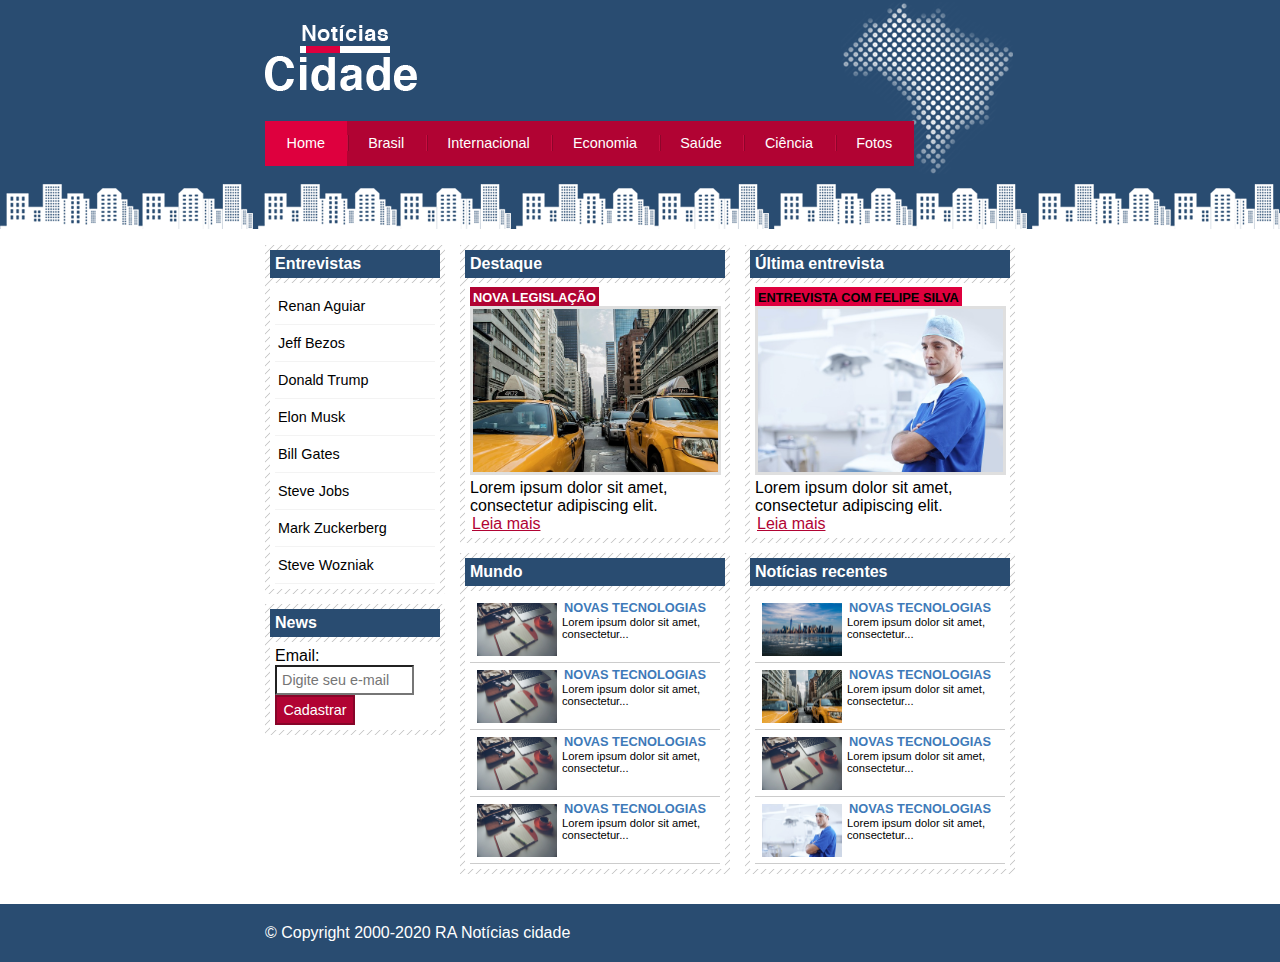
<file: index.html>
<!DOCTYPE html>
<html>
	<head>
		<title>Notícias cidade - Seu site de notícias</title>
		<meta charset="utf-8">

		<!-- Estilo customizado --> 
		<link rel="stylesheet" type="text/css" href="css/estilo.css">

	</head>

	<body class="home">
		<!-- Início container -->
		<div id="container">
			<!-- Início topo -->
			<div id="topo">
				<h1 class="logo">Notícias cidade</h1>
				<ul id="navegacao">
					<li class="primeiro">
						<a id="home" href="index.html">Home</a>
					</li>
					<li>
						<a id="brasil" href="brasil.html">Brasil</a>
					</li>
					<li>
						<a id="internacional" href="internacional.html">Internacional</a>
					</li>
					<li>
						<a id="economia" href="economia.html">Economia</a>
					</li>
					<li>
						<a id="saude" href="saude.html">Saúde</a>
					</li>
					<li>
						<a id="ciencia" href="ciencia.html">Ciência</a>
					</li>
					<li>
						<a id="fotos" href="fotos.html">Fotos</a>
					</li>
				</ul>
			</div><!-- Fim topo -->

			<!-- Início conteudo -->
		<div id="conteudo">
				
				<div id="primario">
					
					<div class="caixa destaque">
						<h2>Destaque</h2>
						<div class="caixa-conteudo">
							<h3>Nova legislação</h3>
							<img class="imagem-principal" src="imagens/taxi.jpg" width="100%">
							<p>
								Lorem ipsum dolor sit amet, 
								consectetur adipiscing elit.
							</p>
							<a href="nova-legislacao.html">Leia mais</a>
						</div>
					</div>

						<div class="caixa">
							<h2>Mundo</h2>
							<div class="caixa-conteudo">
								
								<ul id="lista-noticias">
									<li>
										<a href="">
											<img src="imagens/tecnologia.jpg" width="80">
											<h3>Novas tecnologias</h3>
											<p>Lorem ipsum dolor sit amet, consectetur...</p>
										</a>
									</li>
									
									<li>
										<a href="">
											<img src="imagens/tecnologia.jpg" width="80">
											<h3>Novas tecnologias</h3>
											<p>Lorem ipsum dolor sit amet, consectetur...</p>
										</a>
									</li>

									<li>
										<a href="">
											<img src="imagens/tecnologia.jpg" width="80">
											<h3>Novas tecnologias</h3>
											<p>Lorem ipsum dolor sit amet, consectetur...</p>
										</a>
									</li>

									<li>
										<a href="">
											<img src="imagens/tecnologia.jpg" width="80">
											<h3>Novas tecnologias</h3>
											<p>Lorem ipsum dolor sit amet, consectetur...</p>
										</a>
									</li>
								</ul>

							</div>
							
						</div>
				</div>
					
				<div id="secundario">
					
					<div class="caixa entrevista">
						<h2>Última entrevista</h2>
						<div class="caixa-conteudo">
							<h3>Entrevista com felipe silva</h3>
							<img class="imagem-principal" src="imagens/doutor.jpg" width="100%">
							<p>
								Lorem ipsum dolor sit amet, 
								consectetur adipiscing elit.
							</p>
							<a href="">Leia mais</a>
						</div>
					</div>
					<div class="caixa">
							<h2>Notícias recentes</h2>
							<div class="caixa-conteudo">
								
								<ul id="lista-noticias">
									<li>
										<a href="">
											<img src="imagens/cidade.jpg" width="80">
											<h3>Novas tecnologias</h3>
											<p>Lorem ipsum dolor sit amet, consectetur...</p>
										</a>
									</li>
									
									<li>
										<a href="">
											<img src="imagens/taxi.jpg" width="80">
											<h3>Novas tecnologias</h3>
											<p>Lorem ipsum dolor sit amet, consectetur...</p>
										</a>
									</li>

									<li>
										<a href="">
											<img src="imagens/tecnologia.jpg" width="80">
											<h3>Novas tecnologias</h3>
											<p>Lorem ipsum dolor sit amet, consectetur...</p>
										</a>
									</li>

									<li>
										<a href="">
											<img src="imagens/doutor.jpg" width="80">
											<h3>Novas tecnologias</h3>
											<p>Lorem ipsum dolor sit amet, consectetur...</p>
										</a>
									</li>
								</ul>

							</div>
							
						</div>
				</div>

				<!-- Início lateral -->
				<div id="lateral">

					<div class="caixa">
						<h2>Entrevistas</h2>
						<div class="caixa-conteudo">
							<ul>
								<li><a id="brasil" href="renan.html">Renan Aguiar</a></li>
								<li><a href="">Jeff Bezos</a></li>
								<li><a href="">Donald Trump</a></li>
								<li><a href="">Elon Musk</a></li>
								<li><a href="">Bill Gates</a></li>
								<li><a href="">Steve Jobs</a></li>
								<li><a href="">Mark Zuckerberg</a></li>
								<li><a href="">Steve Wozniak</a></li>
							</ul>
						</div>
					</div>

					<div class="caixa">
						<h2>News</h2>
						<div class="caixa-conteudo">
							<form>
								<div>
									<label for="email">Email:</label>
									<input type="text" name="email" id="email" placeholder="Digite seu e-mail">
								</div>

								<div>
									<input class="submit" type="submit" value="Cadastrar">
								</div>
							</form>
						</div>
					
					</div>

				</div><!-- fim/lateral -->
			
		</div> <!-- Fim conteudo -->


		</div> <!-- Fim container -->
		
		<div id="container-rodape" style="clear: both;">
			<div id="rodape">
				&copy; Copyright 2000-2020 RA Notícias cidade
			</div>
		</div>

	</body>


</html>
</file>
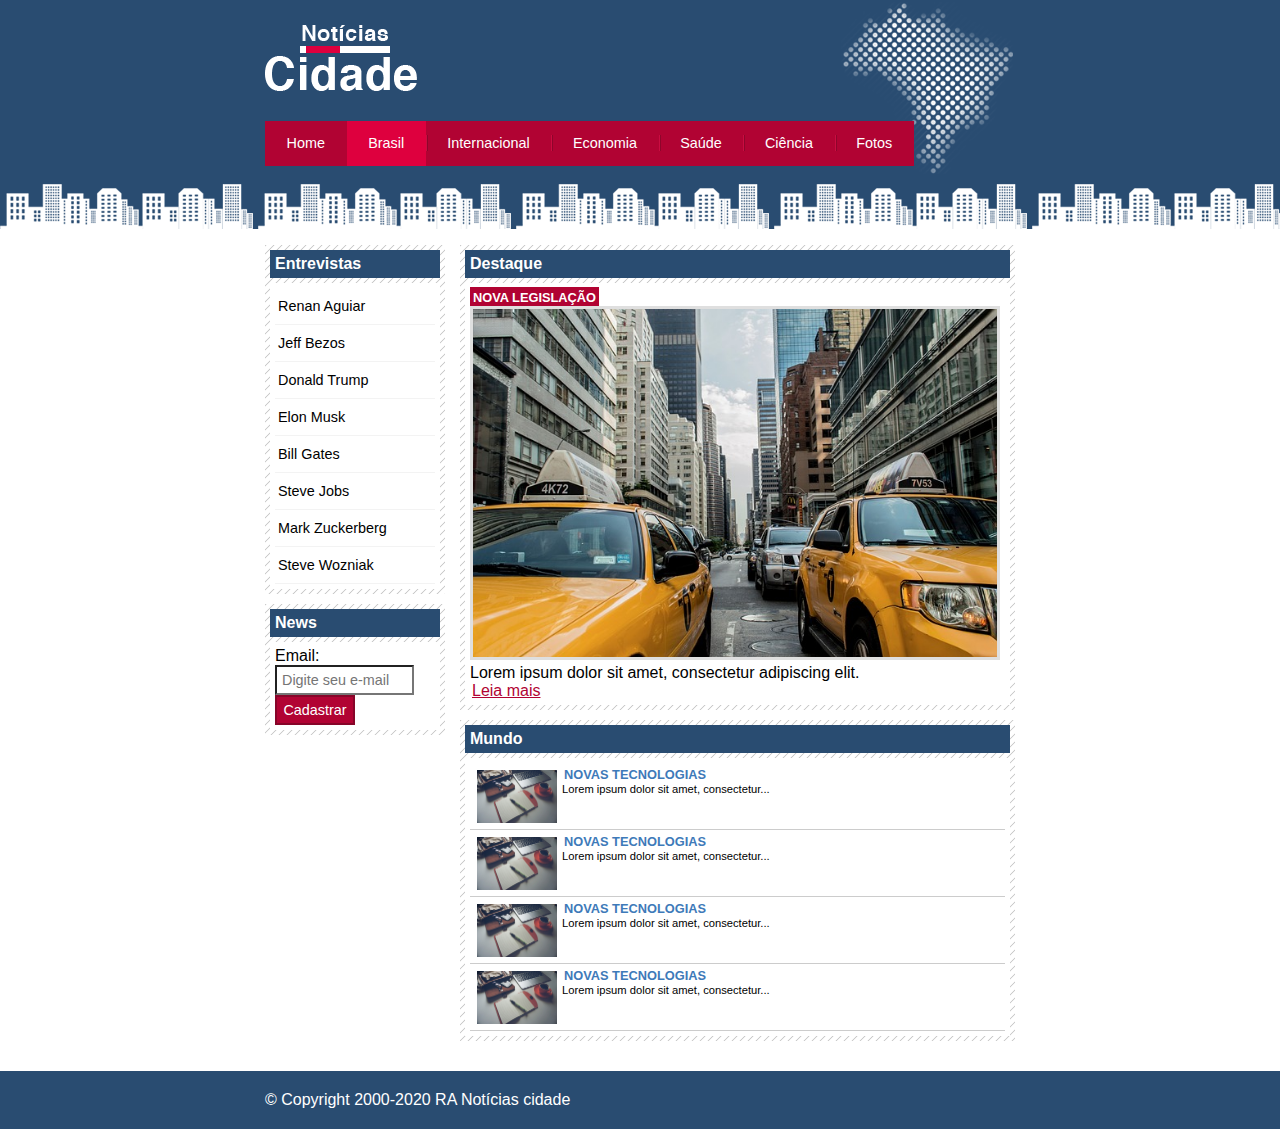
<file: brasil.html>
<!DOCTYPE html>
<html>
	<head>
		<title>Notícias cidade - Seu site de notícias</title>
		<meta charset="utf-8">

		<!-- Estilo customizado --> 
		<link rel="stylesheet" type="text/css" href="css/estilo.css">

	</head>

	<body id="duas-colunas" class="brasil">
		<!-- Início container -->
		<div id="container">
			<!-- Início topo -->
			<div id="topo">
				<h1 class="logo">Notícias cidade</h1>
				<ul id="navegacao">
					<li class="primeiro">
						<a id="home" href="index.html">Home</a>
					</li>
					<li>
						<a id="brasil" href="brasil.html">Brasil</a>
					</li>
					<li>
						<a id="internacional" href="internacional.html">Internacional</a>
					</li>
					<li>
						<a id="economia" href="economia.html">Economia</a>
					</li>
					<li>
						<a id="saude" href="saude.html">Saúde</a>
					</li>
					<li>
						<a id="ciencia" href="ciencia.html">Ciência</a>
					</li>
					<li>
						<a id="fotos" href="fotos.html">Fotos</a>
					</li>
				</ul>
			</div><!-- Fim topo -->

			<!-- Início conteudo -->
		<div id="conteudo">
				
				<div id="primario">
					
					<div class="caixa destaque">
						<h2>Destaque</h2>
						<div class="caixa-conteudo">
							<h3>Nova legislação</h3>
							<img class="imagem-principal" src="imagens/taxi.jpg" width="100%">
							<p>
								Lorem ipsum dolor sit amet, 
								consectetur adipiscing elit.
							</p>
							<a href="">Leia mais</a>
						</div>
					</div>

						<div class="caixa">
							<h2>Mundo</h2>
							<div class="caixa-conteudo">
								
								<ul id="lista-noticias">
									<li>
										<a href="">
											<img src="imagens/tecnologia.jpg" width="80">
											<h3>Novas tecnologias</h3>
											<p>Lorem ipsum dolor sit amet, consectetur...</p>
										</a>
									</li>
									
									<li>
										<a href="">
											<img src="imagens/tecnologia.jpg" width="80">
											<h3>Novas tecnologias</h3>
											<p>Lorem ipsum dolor sit amet, consectetur...</p>
										</a>
									</li>

									<li>
										<a href="">
											<img src="imagens/tecnologia.jpg" width="80">
											<h3>Novas tecnologias</h3>
											<p>Lorem ipsum dolor sit amet, consectetur...</p>
										</a>
									</li>

									<li>
										<a href="">
											<img src="imagens/tecnologia.jpg" width="80">
											<h3>Novas tecnologias</h3>
											<p>Lorem ipsum dolor sit amet, consectetur...</p>
										</a>
									</li>
								</ul>

							</div>
							
						</div>
				</div>

				<!-- Início lateral -->
				<div id="lateral">

					<div class="caixa">
						<h2>Entrevistas</h2>
						<div class="caixa-conteudo">
							<ul>
								<li><a href="renan.html">Renan Aguiar</a></li>
								<li><a href="">Jeff Bezos</a></li>
								<li><a href="">Donald Trump</a></li>
								<li><a href="">Elon Musk</a></li>
								<li><a href="">Bill Gates</a></li>
								<li><a href="">Steve Jobs</a></li>
								<li><a href="">Mark Zuckerberg</a></li>
								<li><a href="">Steve Wozniak</a></li>
							</ul>
						</div>
					</div>

					<div class="caixa">
						<h2>News</h2>
						<div class="caixa-conteudo">
							<form>
								<div>
									<label for="email">Email:</label>
									<input type="text" name="email" id="email" placeholder="Digite seu e-mail">
								</div>

								<div>
									<input class="submit" type="submit" value="Cadastrar">
								</div>
							</form>
						</div>
					
					</div>

				</div><!-- fim/lateral -->
			
		</div> <!-- Fim conteudo -->


		</div> <!-- Fim container -->
		
		<div id="container-rodape" style="clear: both;">
			<div id="rodape">
				&copy; Copyright 2000-2020 RA Notícias cidade
			</div>
		</div>

	</body>


</html>
</file>
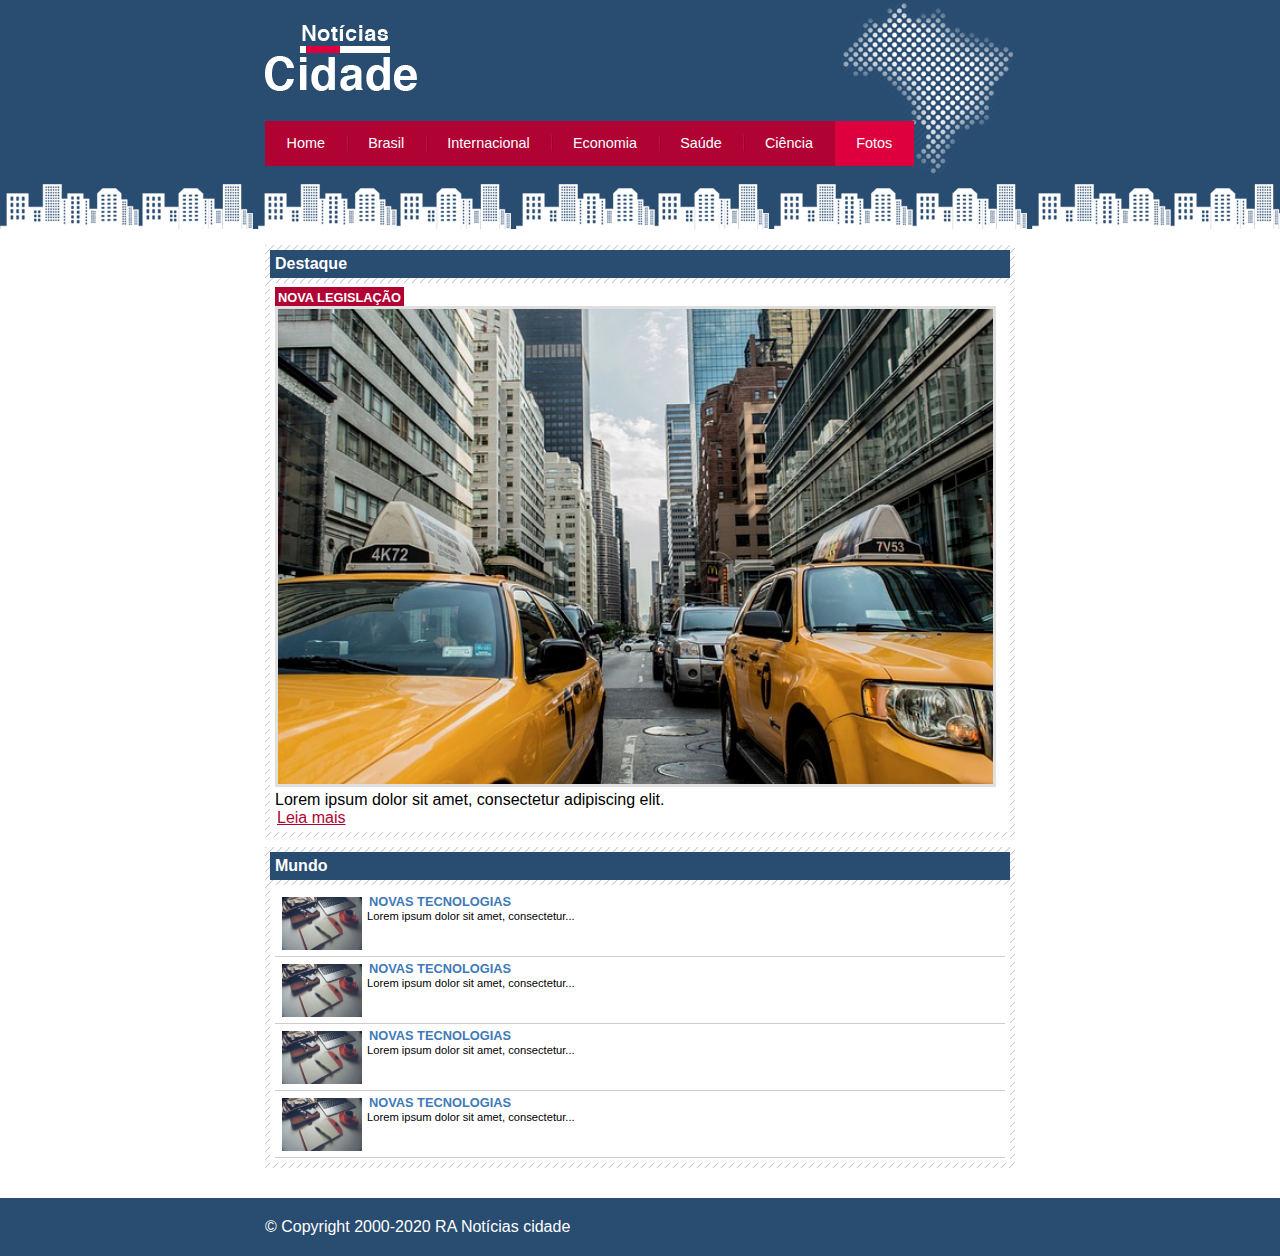
<file: fotos.html>
<!DOCTYPE html>
<html>
	<head>
		<title>Notícias cidade - Seu site de notícias</title>
		<meta charset="utf-8">

		<!-- Estilo customizado --> 
		<link rel="stylesheet" type="text/css" href="css/estilo.css">

	</head>

	<body id="uma-coluna" class="fotos">
	
	<!-- Início container -->
	<div id="container">
			
			<!-- Início topo -->
			<div id="topo">
				<h1 class="logo">Notícias cidade</h1>
				<ul id="navegacao">
					<li class="primeiro">
						<a id="home" href="index.html">Home</a>
					</li>
					<li>
						<a id="brasil" href="brasil.html">Brasil</a>
					</li>
					<li>
						<a id="internacional" href="internacional.html">Internacional</a>
					</li>
					<li>
						<a id="economia" href="economia.html">Economia</a>
					</li>
					<li>
						<a id="saude" href="saude.html">Saúde</a>
					</li>
					<li>
						<a id="ciencia" href="ciencia.html">Ciência</a>
					</li>
					<li>
						<a id="fotos" href="fotos.html">Fotos</a>
					</li>
				</ul>
			</div><!-- Fim topo -->

			<!-- Início conteudo -->
		<div id="conteudo">
				
				<div id="primario">
					
					<div class="caixa destaque">
						<h2>Destaque</h2>
						<div class="caixa-conteudo">
							<h3>Nova legislação</h3>
							<img class="imagem-principal" src="imagens/taxi.jpg" width="100%">
							<p>
								Lorem ipsum dolor sit amet, 
								consectetur adipiscing elit.
							</p>
							<a href="">Leia mais</a>
						</div>
					</div>

						<div class="caixa">
							<h2>Mundo</h2>
							<div class="caixa-conteudo">
								
								<ul id="lista-noticias">
									<li>
										<a href="">
											<img src="imagens/tecnologia.jpg" width="80">
											<h3>Novas tecnologias</h3>
											<p>Lorem ipsum dolor sit amet, consectetur...</p>
										</a>
									</li>
									
									<li>
										<a href="">
											<img src="imagens/tecnologia.jpg" width="80">
											<h3>Novas tecnologias</h3>
											<p>Lorem ipsum dolor sit amet, consectetur...</p>
										</a>
									</li>

									<li>
										<a href="">
											<img src="imagens/tecnologia.jpg" width="80">
											<h3>Novas tecnologias</h3>
											<p>Lorem ipsum dolor sit amet, consectetur...</p>
										</a>
									</li>

									<li>
										<a href="">
											<img src="imagens/tecnologia.jpg" width="80">
											<h3>Novas tecnologias</h3>
											<p>Lorem ipsum dolor sit amet, consectetur...</p>
										</a>
									</li>
								</ul>

							</div>
							
						</div>
				</div>
			
		</div> <!-- Fim conteudo -->


	</div> <!-- Fim container -->
		
		<div id="container-rodape" style="clear: both;">
			<div id="rodape">
				&copy; Copyright 2000-2020 RA Notícias cidade
			</div>
		</div>

	</body>


</html>
</file>
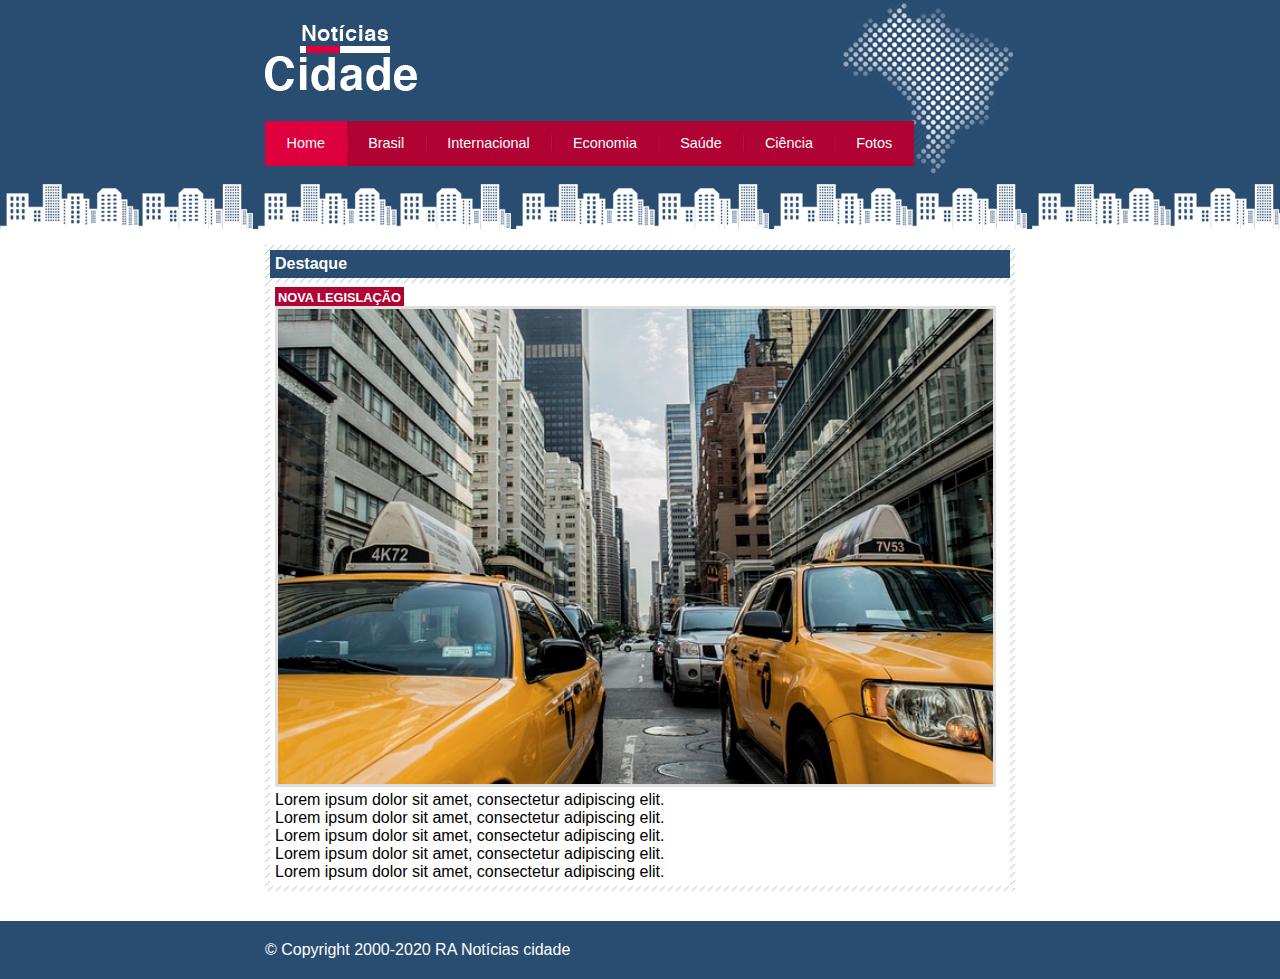
<file: nova-legislacao.html>
<!DOCTYPE html>
<html>
	<head>
		<title>Notícias cidade - Seu site de notícias</title>
		<meta charset="utf-8">

		<!-- Estilo customizado --> 
		<link rel="stylesheet" type="text/css" href="css/estilo.css">

	</head>

	<body id="uma-coluna" class="home">
	
	<!-- Início container -->
	<div id="container">
			
			<!-- Início topo -->
			<div id="topo">
				<h1 class="logo">Notícias cidade</h1>
				<ul id="navegacao">
					<li class="primeiro">
						<a id="home" href="index.html">Home</a>
					</li>
					<li>
						<a id="brasil" href="brasil.html">Brasil</a>
					</li>
					<li>
						<a id="internacional" href="internacional.html">Internacional</a>
					</li>
					<li>
						<a id="economia" href="economia.html">Economia</a>
					</li>
					<li>
						<a id="saude" href="saude.html">Saúde</a>
					</li>
					<li>
						<a id="ciencia" href="ciencia.html">Ciência</a>
					</li>
					<li>
						<a id="fotos" href="fotos.html">Fotos</a>
					</li>
				</ul>
			</div><!-- Fim topo -->

			<!-- Início conteudo -->
		<div id="conteudo">
				
				<div id="primario">
					
					<div class="caixa destaque">
						<h2>Destaque</h2>
						<div class="caixa-conteudo">
							<h3>Nova legislação</h3>
							<img class="imagem-principal" src="imagens/taxi.jpg" width="100%">
							<p>
								Lorem ipsum dolor sit amet, 
								consectetur adipiscing elit.
							</p>
							<p>
								Lorem ipsum dolor sit amet, 
								consectetur adipiscing elit.
							</p>
							<p>
								Lorem ipsum dolor sit amet, 
								consectetur adipiscing elit.
							</p>
							<p>
								Lorem ipsum dolor sit amet, 
								consectetur adipiscing elit.
							</p>
							<p>
								Lorem ipsum dolor sit amet, 
								consectetur adipiscing elit.
							</p>
						</div>
					</div>
							
				</div>
			</div>
			
		</div> <!-- Fim conteudo -->


	</div> <!-- Fim container -->
		
		<div id="container-rodape" style="clear: both;">
			<div id="rodape">
				&copy; Copyright 2000-2020 RA Notícias cidade
			</div>
		</div>

	</body>


</html>
</file>
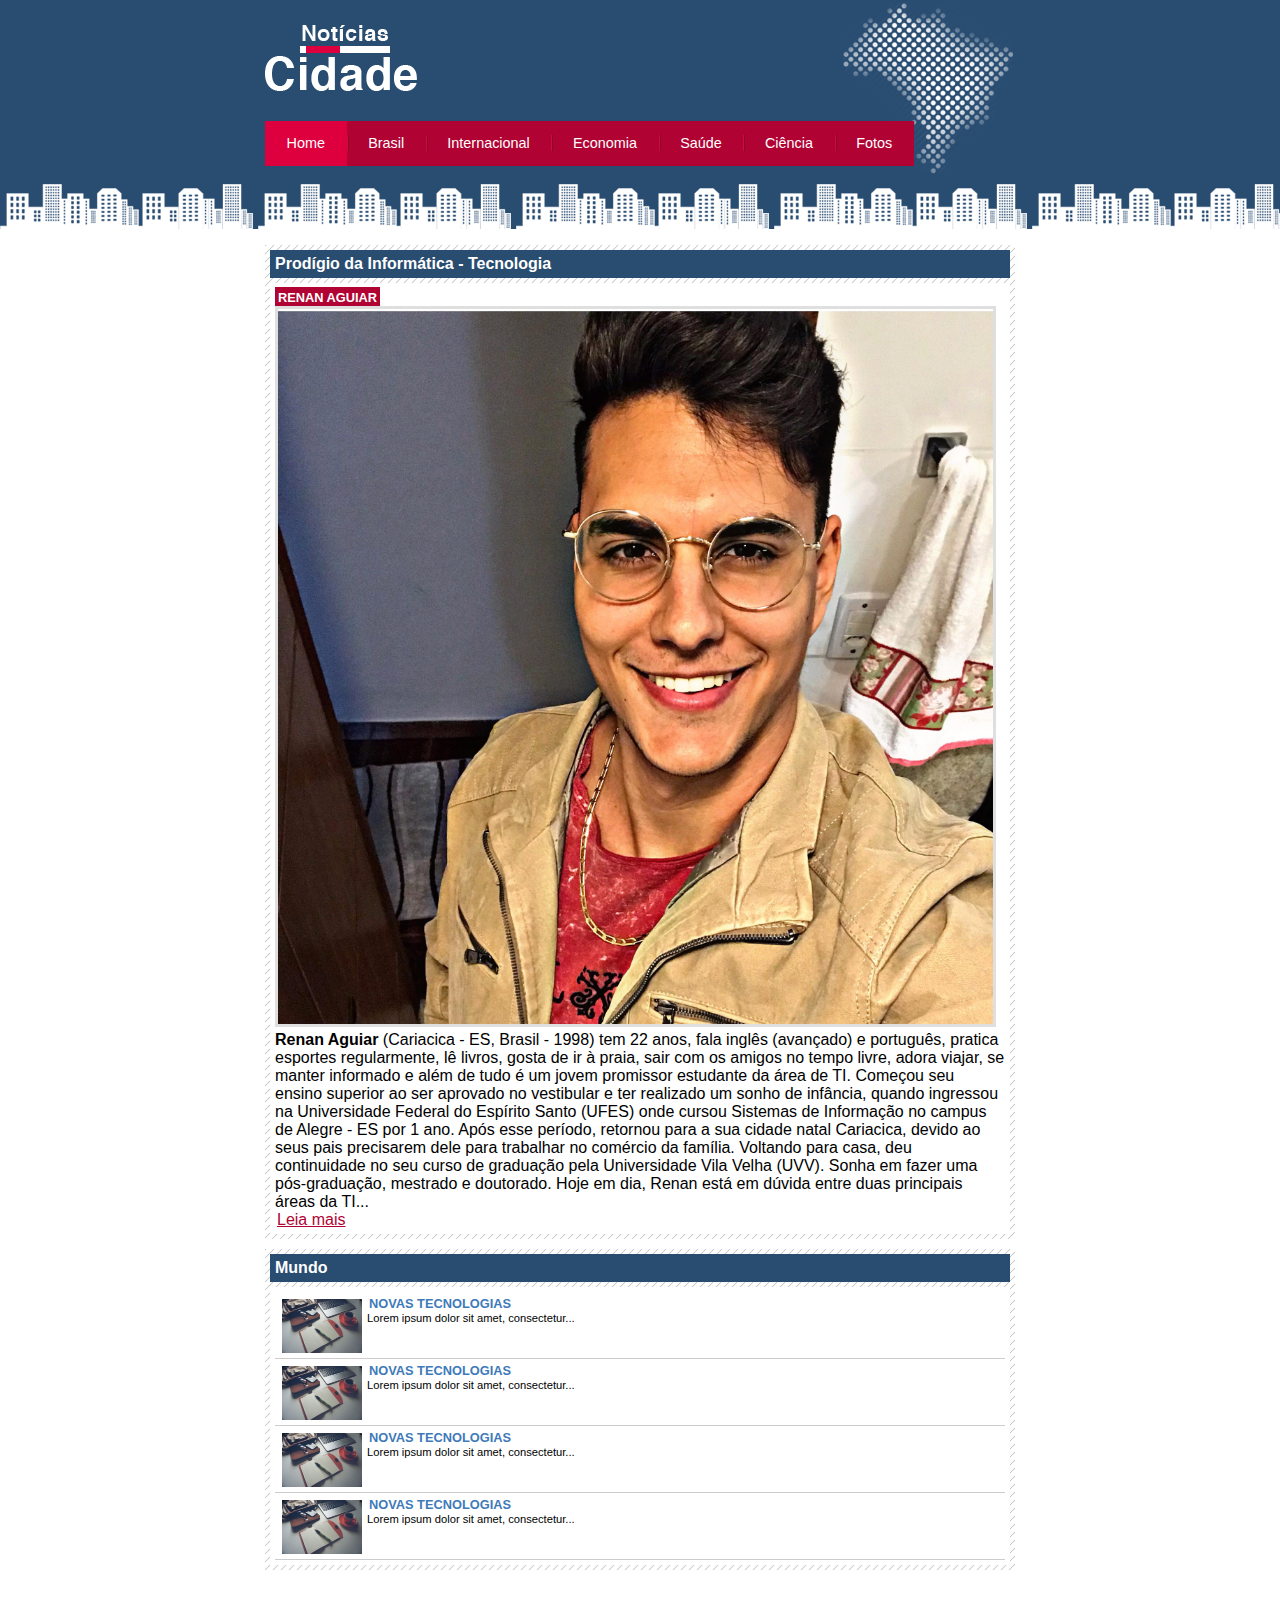
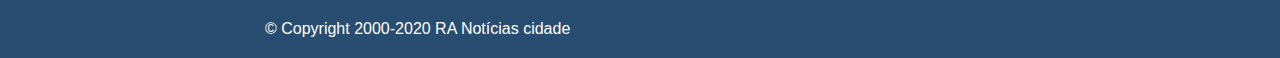
<file: renan.html>
<!DOCTYPE html>
<html>
	<head>
		<title>Notícias cidade - Seu site de notícias</title>
		<meta charset="utf-8">

		<!-- Estilo customizado --> 
		<link rel="stylesheet" type="text/css" href="css/estilo.css">

	</head>

	<body id="uma-coluna" class="home">
	
	<!-- Início container -->
	<div id="container">
			
			<!-- Início topo -->
			<div id="topo">
				<h1 class="logo">Notícias cidade</h1>
				<ul id="navegacao">
					<li class="primeiro">
						<a id="home" href="index.html">Home</a>
					</li>
					<li>
						<a id="brasil" href="brasil.html">Brasil</a>
					</li>
					<li>
						<a id="internacional" href="internacional.html">Internacional</a>
					</li>
					<li>
						<a id="economia" href="economia.html">Economia</a>
					</li>
					<li>
						<a id="saude" href="saude.html">Saúde</a>
					</li>
					<li>
						<a id="ciencia" href="ciencia.html">Ciência</a>
					</li>
					<li>
						<a id="fotos" href="fotos.html">Fotos</a>
					</li>
				</ul>
			</div><!-- Fim topo -->

			<!-- Início conteudo -->
		<div id="conteudo">
				
				<div id="primario">
					
					<div class="caixa destaque">
						<h2>Prodígio da Informática - Tecnologia</h2>
						<div class="caixa-conteudo">
							<h3>Renan Aguiar</h3>
							<img class="imagem-principal" src="imagens/renan.jpg" width="100%">
							<p>
								<strong>Renan Aguiar</strong> (Cariacica - ES, Brasil - 1998) tem 22 anos, fala inglês (avançado) e português, pratica esportes regularmente, lê livros, gosta de ir à praia, sair com os amigos no tempo livre, adora viajar, se manter informado e além de tudo é um jovem promissor estudante da área de TI. Começou seu ensino superior ao ser aprovado no vestibular e ter realizado um sonho de infância, quando ingressou na Universidade Federal do Espírito Santo (UFES) onde cursou Sistemas de Informação no campus de Alegre - ES por 1 ano. Após esse período, retornou para a sua cidade natal Cariacica, devido ao seus pais precisarem dele para trabalhar no comércio da família. Voltando para casa, deu continuidade no seu curso de graduação pela Universidade Vila Velha (UVV). Sonha em fazer uma pós-graduação, mestrado e doutorado. Hoje em dia, Renan está em dúvida entre duas principais áreas da TI... 
							</p>
							<a href="">Leia mais</a>
						</div>
					</div>

						<div class="caixa">
							<h2>Mundo</h2>
							<div class="caixa-conteudo">
								
								<ul id="lista-noticias">
									<li>
										<a href="">
											<img src="imagens/tecnologia.jpg" width="80">
											<h3>Novas tecnologias</h3>
											<p>Lorem ipsum dolor sit amet, consectetur...</p>
										</a>
									</li>
									
									<li>
										<a href="">
											<img src="imagens/tecnologia.jpg" width="80">
											<h3>Novas tecnologias</h3>
											<p>Lorem ipsum dolor sit amet, consectetur...</p>
										</a>
									</li>

									<li>
										<a href="">
											<img src="imagens/tecnologia.jpg" width="80">
											<h3>Novas tecnologias</h3>
											<p>Lorem ipsum dolor sit amet, consectetur...</p>
										</a>
									</li>

									<li>
										<a href="">
											<img src="imagens/tecnologia.jpg" width="80">
											<h3>Novas tecnologias</h3>
											<p>Lorem ipsum dolor sit amet, consectetur...</p>
										</a>
									</li>
								</ul>

							</div>
							
						</div>
				</div>
			
		</div> <!-- Fim conteudo -->


	</div> <!-- Fim container -->
		
		<div id="container-rodape" style="clear: both;">
			<div id="rodape">
				&copy; Copyright 2000-2020 RA Notícias cidade
			</div>
		</div>

	</body>


</html>
</file>
<file: css/estilo.css>
/* Estrutura do site */ 

*{
	margin: 0; 
	padding: 0;
}

body{
	font-family: "Trebuchet MS", Helvetica, sans-serif;
	background: #fff url(../imagens/fundo.png) repeat-x;
}

#container{
	width: 750px;
	margin: 0 auto;
}

#topo{
	height: 150px;
	background: url(../imagens/detalhe-topo.png) no-repeat right top;
	padding-top: 25px;
}

.logo{
	width: 152px;
	height: 66px;
	background: url(../imagens/logo.png) no-repeat center;
	text-indent: -3000px;
}

/* Barra de navegação */
a:link, a:visited{
	color: #b10333;
	padding: 2px;
}

a:hover{
	color: #e50040;
}

ul{
	margin: 0;
	padding: 0;
	list-style: none;
}

#topo ul{
	margin-top: 30px;
	background: #b10333;
	float: left;
}

#topo ul li{
	float: left;
}

#topo ul a{
	font-size: 0.9em;
	display: block;
	padding: 0.5em 1.5em;
	line-height: 2.1em;
	text-decoration: none;
	color: #fff;
	background: url(../imagens/divisor.png) no-repeat left center;
}

#topo ul .primeiro a{
	background: none;
}

#topo ul a:hover{
	color: #69001d;
}

body.home #navegacao a#home,
body.brasil #navegacao a#brasil,
body.internacional #navegacao a#internacional,
body.fotos #navegacao a#fotos{
	color: #fff;
	background: #de003e;
	cursor: text;
}

/* Configura layout de três colunas */ 
#conteudo{
	margin-top: 60px;
	background: #f5f5f5;
}

#lateral{
	width: 180px;
	float: left;
	margin: 0 0 20px -750px;
}

#primario{
	width: 270px;
	float: left;
	margin: 0 0 20px 195px;
}

#duas-colunas #primario{
	width: 555px;
}

#uma-coluna #primario{
	width: 750px;
	margin: 0 0 20px 0;
}

#secundario{
	width: 270px;
	float: left;
	margin: 0 0 20px 15px;
}

/* Caixa */
.caixa{
	margin: 10px 0;
	padding: 5px;
	background: #f3f3f3 url(../imagens/fundo-caixa.png);
}

h2{
	font-size: 1em;
	background: #294c71;
	color: #fff;
	padding: 5px;
}

.caixa-conteudo{
	background: #fff;
	padding: 5px;
	margin-top: 5px;
}

/* Formatar os menus laterais */ 
#lateral ul a{
	font-size: 0.9em;
	padding: 3px;
	display: block;
	line-height: 30px;
	color: #000;
	text-decoration: none;
	border-bottom: 1px solid #f3f3f3;
}

#lateral ul a:hover{
	background: #f9f9f9 url(../imagens/marcador.png) no-repeat left center;
	padding-left: 20px;
	color: #a1a1a1;
}

/* Formatando formulários */ 
label{
	display: block;
	cursor: pointer;
}

input{
	padding: 5px;
	width: 125px;
	font-size: 0.9em;
	background-color: #fff;
}

input.submit{
	width: 80px;
	color: #fff;
	background-color: #b10333;
	border: 2px solid #870529;
}

/* Formatando imagens */
img.imagem-principal{
	width: 98%;
	border: 3px solid #dfdfdf;
}

/* Formatando cabeçalhos */
h3{
	text-transform: uppercase;
	display: inline;
	font-size: 0.8em;
	padding: 3px;
}

.destaque h3{
	background: #b10333;
	color: #fff;
}

.entrevista h3{
	background: #de003e;
}

/*Formatando a lista de notícias */
#lista-noticias li{
	padding: 2px;
	border-bottom: 1px solid #ccc;
	height: 62px;
}

#lista-noticias li a img{
	float: left;
	margin: 5px;
}

#lista-noticias li a{
	text-decoration: none;
}

#lista-noticias li a h3{
	font-size: 0.8em;
	padding: 0;
	color: #3e7ab9;
}

#lista-noticias li a p{
	font-size: 0.7em;
	color: #000;
}

#lista-noticias li:hover{
	background: #eee;
	cursor: pointer;
}

/* rodape */
#container-rodape{
	background: #294c71;
	padding: 20px;
}

#rodape{
	width: 750px;
	margin: 0 auto;
	color: #fff;
}
</file>
